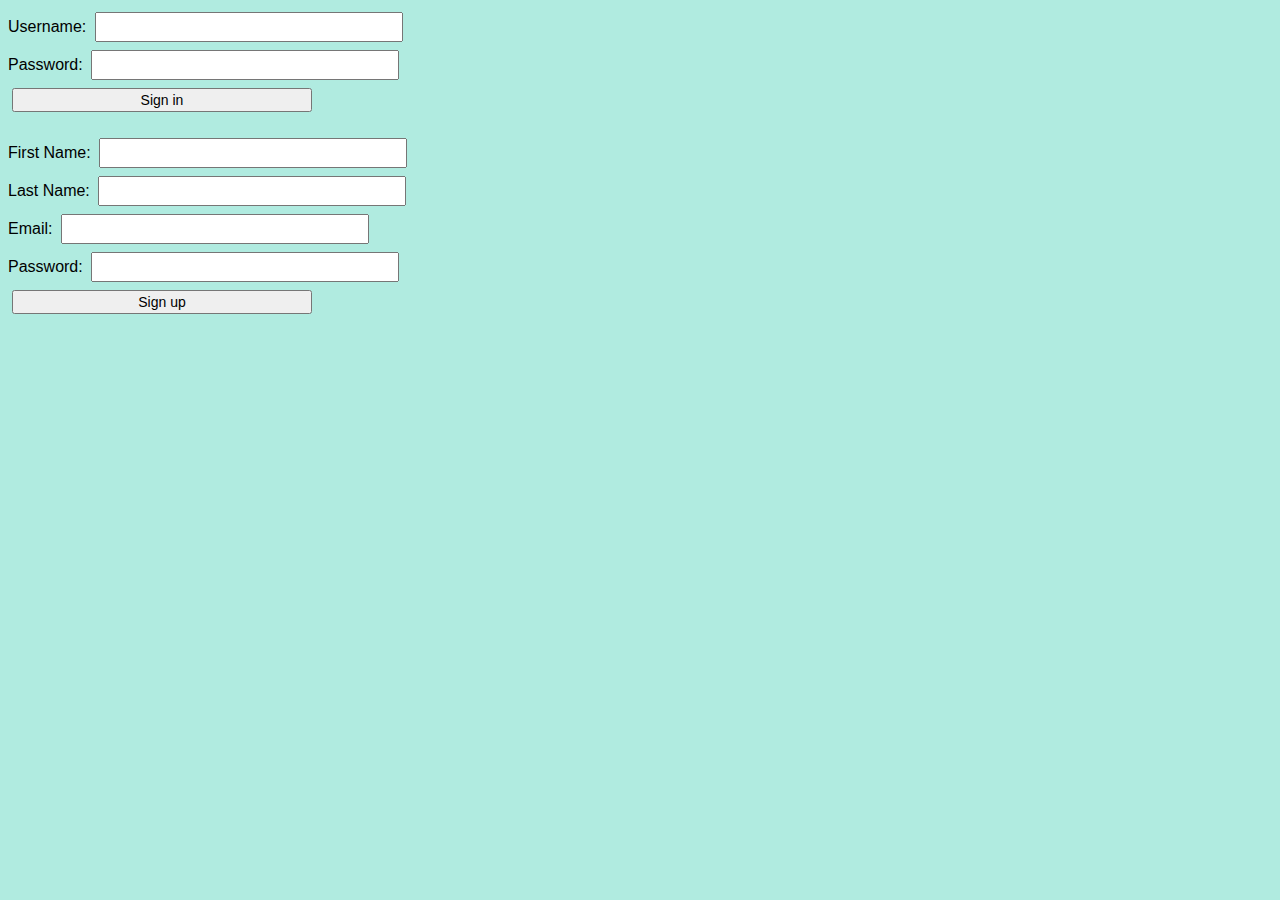
<file: index.html>
<!DOCTYPE html>
<html>
<head>
	<title>My Project</title>
	<link rel="stylesheet" href="public/stylesheets/style.css">
</head>
<body>

	<!-- SIGN IN -->
	<form method="POST" action="/login">
		<label for="username">Username:</label>
		<input type="text" name="username" id="username" required>
		<br>
		<label for="password">Password:</label>
		<input type="password" name="password" id="password" required>
		<br>
		<input type="submit" value="Sign in">
	</form>
	<br>
	<!-- SIGN UP -->
	<form method="POST" action="/signup">
		<label for="first-name">First Name:</label>
		<input type="text" name="first-name" id="first-name" required>
		<br>
		<label for="last-name">Last Name:</label>
		<input type="text" name="last-name" id="last-name" required>
		<br>
		<label for="email">Email:</label>
		<input type="email" name="email" id="email" required>
		<br>
		<label for="password2">Password:</label>
		<input type="password" name="password2" id="password2" required>
		<br>
		<input type="submit" value="Sign up">
	</form>


</body>
</html>
</file>
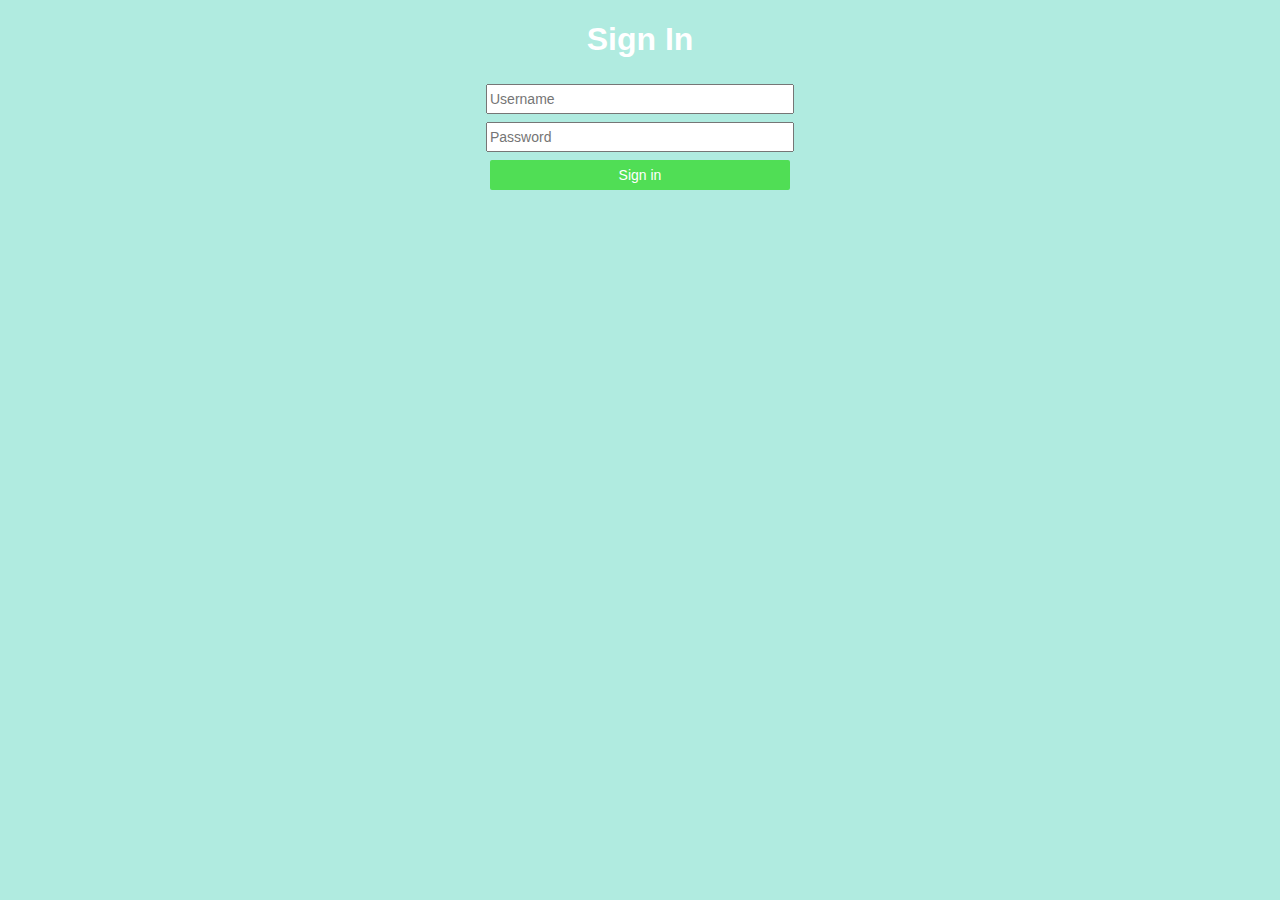
<file: signin.html>
<!DOCTYPE html>
<html>
<head>
	<title>Sign In</title>
	<link rel="stylesheet" href="public/stylesheets/style.css">
</head>
<body>
	<h1 class="center">Sign In</h1>
	<!-- SIGN IN -->
	<form class="center" method="POST" action="/signin">
		<input type="text" name="username" id="username" placeholder="Username" required="true"><br>
		<input type="password" name="password" id="password" placeholder="Password" required="true"><br>
		<input type="submit" value="Sign in" id class="cta-btn">
	</form>
</body>
</html>
</file>
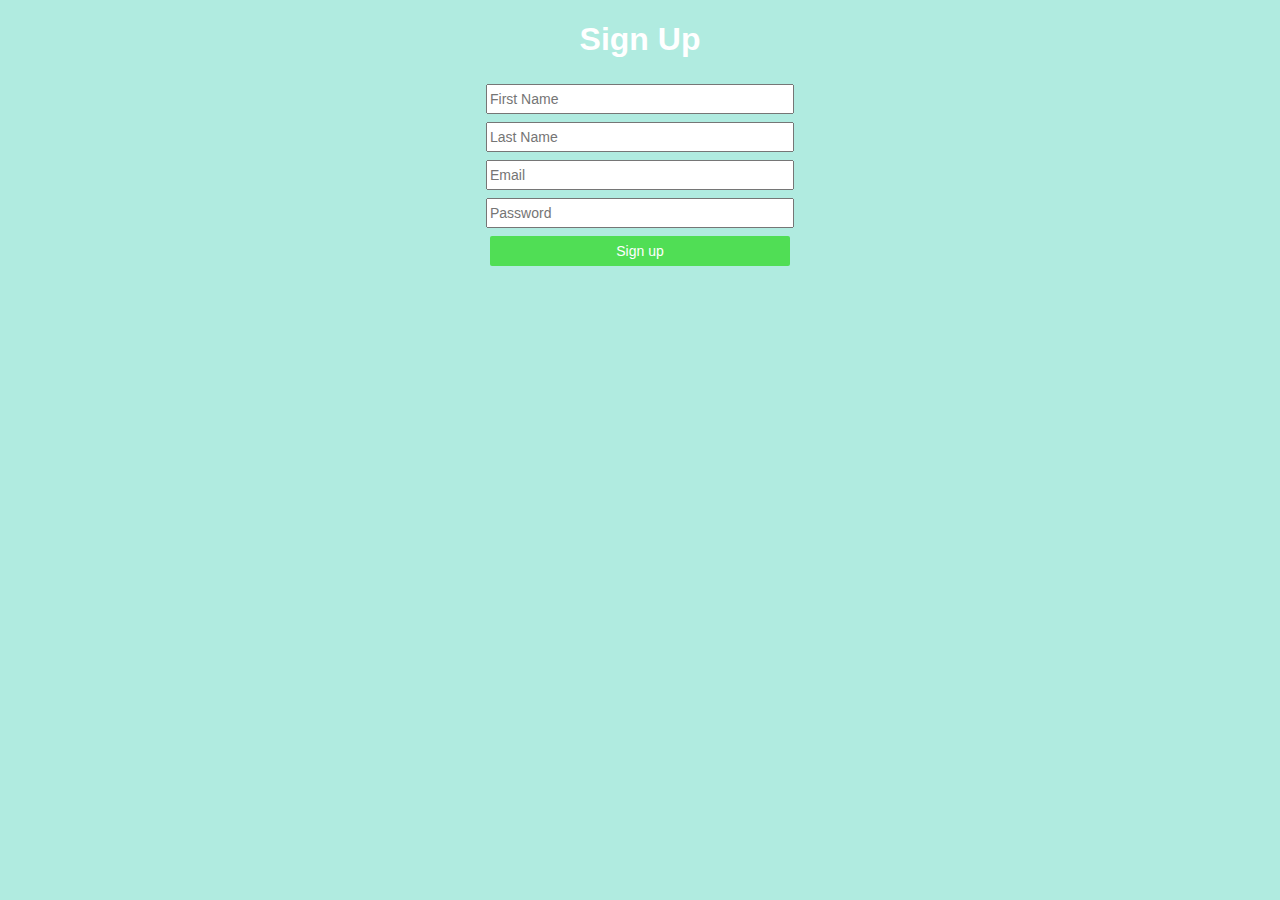
<file: signup.html>
<!DOCTYPE html>
<html>
<head>
	<title>Sign Up</title>
	<link rel="stylesheet" href="public/stylesheets/style.css">
</head>
<body>
	<h1 class="center">Sign Up</h1>
	<!-- SIGN UP FORM -->
	<form class="center" method="POST" action="/signup">
<!-- 		<fieldset>
			<legend>Sign Up</legend> -->
			<input type="text" name="first-name" id="first-name" placeholder="First Name" required="true"><br>
			<input type="text" name="last-name" id="last-name" placeholder="Last Name" required="true"><br>
			<input type="email" name="email" id="email" placeholder="Email" required="true"><br>
			<input type="password" name="password" id="password" placeholder="Password" required="true"><br>
			<input type="submit" value="Sign up" class="cta-btn">
		<!-- </fieldset> -->
	</form>
</body>
</html>
</file>
<file: public/stylesheets/style.css>
body {
	background-color: #B0EBE0;
	font-family: Arial;
}

h1 {
	color: #ffffff;
}


input {
	/*text-align: center;*/
	width: 300px;
	height: 24px;
	margin: 4px;
	font-size: 14px;
}


.center {
	text-align: center;
}

.cta-btn {
	background-color: #50DE55;
	border-radius: 2px;
	border: none;
	color: #ffffff;
	height: 30px;
}
</file>
